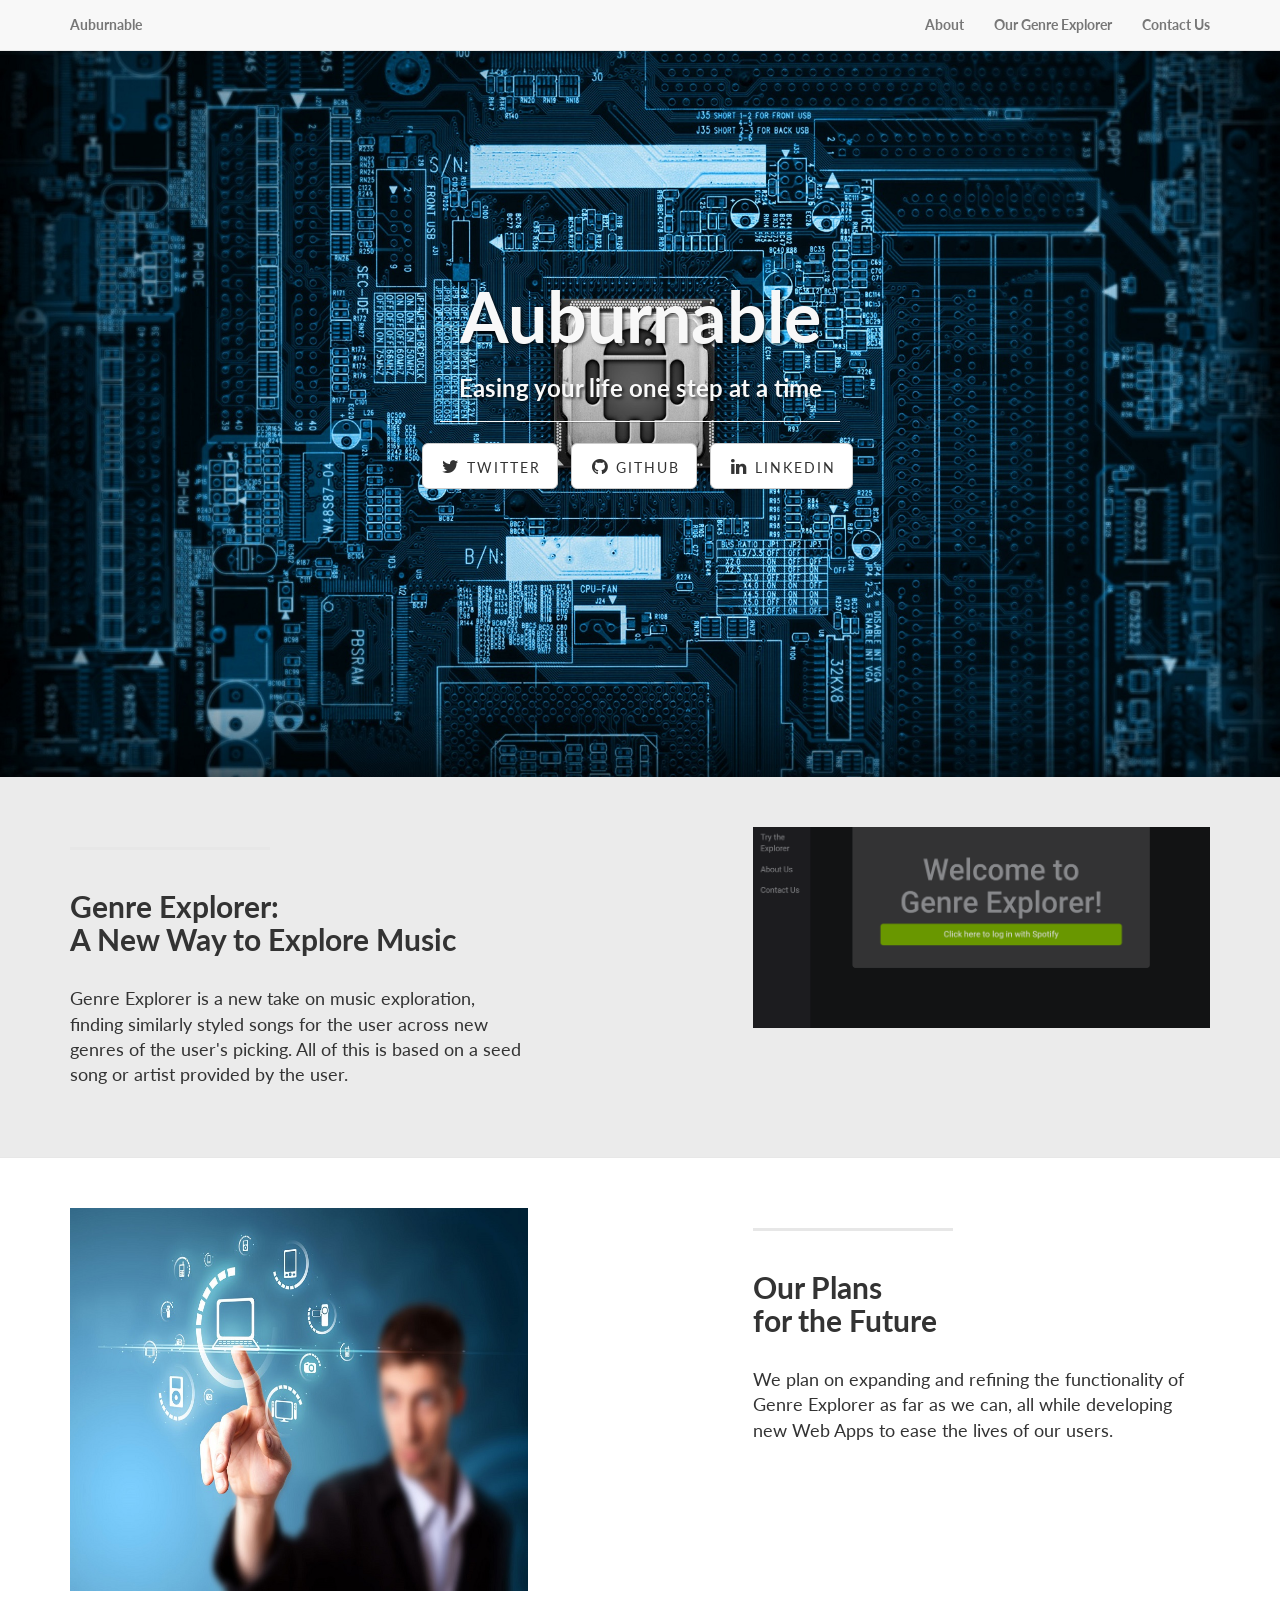
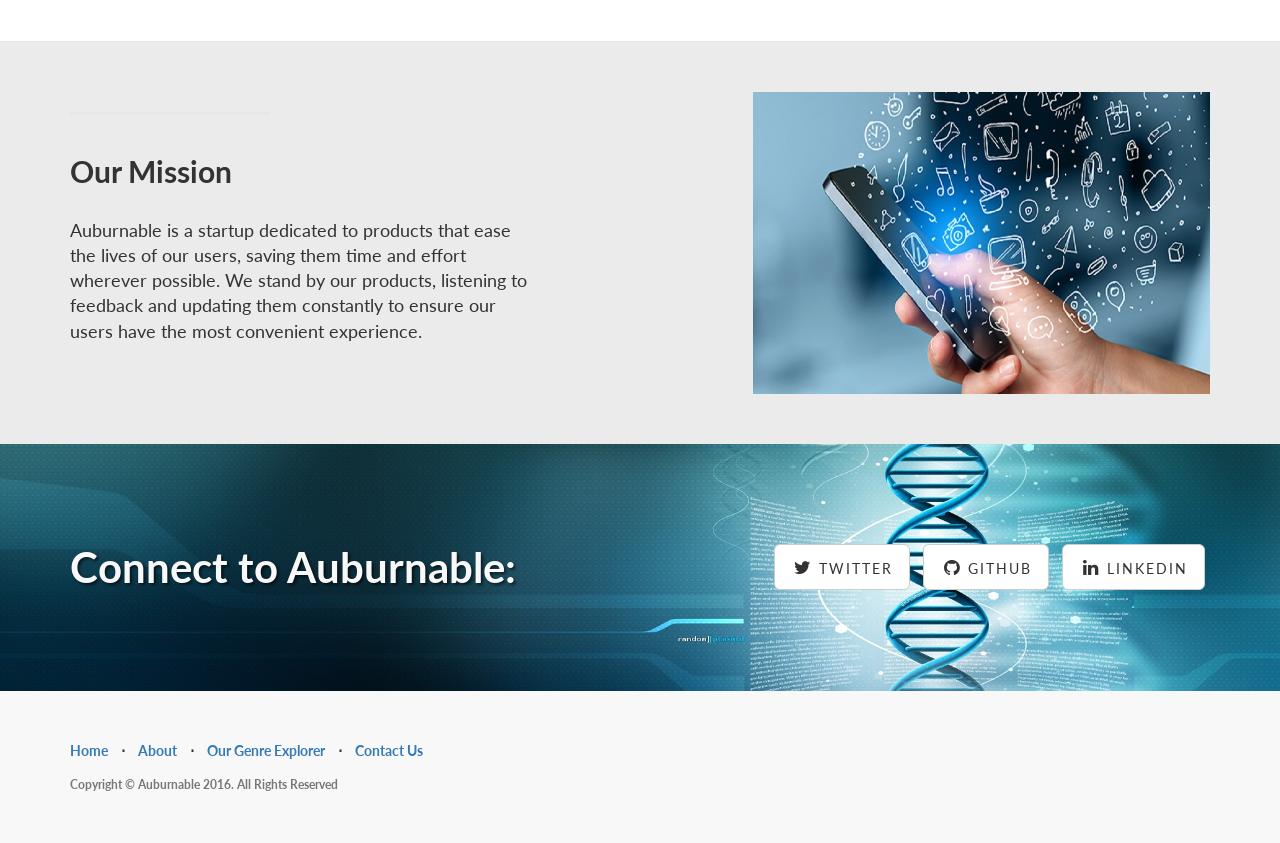
<file: public/index.html>
<!DOCTYPE html>
<html lang="en">

<head>

    <meta charset="utf-8">
    <meta http-equiv="X-UA-Compatible" content="IE=edge">
    <meta name="viewport" content="width=device-width, initial-scale=1">
    <meta name="description" content="">
    <meta name="author" content="">

    <title>Auburnable - Easing your life one step at a time</title>

    <!-- Bootstrap Core CSS -->
    <link href="css/bootstrap.min.css" rel="stylesheet">

    <!-- Custom CSS -->
    <link href="css/landing-page.css" rel="stylesheet">

    <!-- Custom Fonts -->
    <link href="font-awesome/css/font-awesome.min.css" rel="stylesheet" type="text/css">
    <link href="https://fonts.googleapis.com/css?family=Lato:300,400,700,300italic,400italic,700italic" rel="stylesheet" type="text/css">

    <!-- HTML5 Shim and Respond.js IE8 support of HTML5 elements and media queries -->
    <!-- WARNING: Respond.js doesn't work if you view the page via file:// -->
    <!--[if lt IE 9]>
        <script src="https://oss.maxcdn.com/libs/html5shiv/3.7.0/html5shiv.js"></script>
        <script src="https://oss.maxcdn.com/libs/respond.js/1.4.2/respond.min.js"></script>
    <![endif]-->

</head>

<body>

    <!-- Navigation -->
    <nav class="navbar navbar-default navbar-fixed-top topnav" role="navigation">
        <div class="container topnav">
            <!-- Brand and toggle get grouped for better mobile display -->
            <div class="navbar-header">
                <button type="button" class="navbar-toggle" data-toggle="collapse" data-target="#bs-example-navbar-collapse-1">
                    <span class="sr-only">Toggle navigation</span>
                    <span class="icon-bar"></span>
                    <span class="icon-bar"></span>
                    <span class="icon-bar"></span>
                </button>
                <a class="navbar-brand topnav" href="index.html">Auburnable</a>
            </div>
            <!-- Collect the nav links, forms, and other content for toggling -->
            <div class="collapse navbar-collapse" id="bs-example-navbar-collapse-1">
                <ul class="nav navbar-nav navbar-right">
                    <li>
                        <a href="about.html">About</a>
                    </li>
                    <li>
                        <a href="genreexplorer.html">Our Genre Explorer</a>
                    </li>
                    <li>
                        <a href="contact.html">Contact Us</a>
                    </li>
                </ul>
            </div>
            <!-- /.navbar-collapse -->
        </div>
        <!-- /.container -->
    </nav>


    <!-- Header -->
    <a name="about"></a>
    <div class="intro-header">
        <div class="container">

            <div class="row">
                <div class="col-lg-12">
                    <div class="intro-message">
                        <h1>Auburnable</h1>
                        <h3>Easing your life one step at a time</h3>
                        <hr class="intro-divider">
                        <ul class="list-inline intro-social-buttons">
                            <li>
                                <a href="https://twitter.com/auburnable" class="btn btn-default btn-lg"><i class="fa fa-twitter fa-fw"></i> <span class="network-name">Twitter</span></a>
                            </li>
                            <li>
                                <a href="https://github.com/Murad-Bummos/auburn" class="btn btn-default btn-lg"><i class="fa fa-github fa-fw"></i> <span class="network-name">Github</span></a>
                            </li>
                            <li>
                                <a href="#" class="btn btn-default btn-lg"><i class="fa fa-linkedin fa-fw"></i> <span class="network-name">Linkedin</span></a>
                            </li>
                        </ul>
                    </div>
                </div>
            </div>

        </div>
        <!-- /.container -->

    </div>
    <!-- /.intro-header -->

    <!-- Page Content -->

	<a  name="services"></a>
    <div class="content-section-a">

        <div class="container">
            <div class="row">
                <div class="col-lg-5 col-sm-6">
                    <hr class="section-heading-spacer">
                    <div class="clearfix"></div>
                    <h2 class="section-heading">Genre Explorer:<br>A New Way to Explore Music</h2>
                    <p class="lead">Genre Explorer is a new take on music exploration, finding similarly styled songs for the user across new genres of the user's picking. All of this is based on a seed song or artist provided by the user.</p>
                </div>
                <div class="col-lg-5 col-lg-offset-2 col-sm-6">
                    <img class="img-responsive" src="img/Welcome.png" alt="">
                </div>
            </div>

        </div>
        <!-- /.container -->

    </div>
    <!-- /.content-section-a -->

    <div class="content-section-b">

        <div class="container">

            <div class="row">
                <div class="col-lg-5 col-lg-offset-1 col-sm-push-6  col-sm-6">
                    <hr class="section-heading-spacer">
                    <div class="clearfix"></div>
                    <h2 class="section-heading">Our Plans<br>for the Future</h2>
                    <p class="lead"> We plan on expanding and refining the functionality of Genre Explorer as far as we can, all while developing new Web Apps to ease the lives of our users.</p>
                </div>
                <div class="col-lg-5 col-sm-pull-6  col-sm-6">
                    <img class="img-responsive" src="img/tech.jpg" alt="">
                </div>
            </div>

        </div>
        <!-- /.container -->

    </div>
    <!-- /.content-section-b -->

    <div class="content-section-a">

        <div class="container">

            <div class="row">
                <div class="col-lg-5 col-sm-6">
                    <hr class="section-heading-spacer">
                    <div class="clearfix"></div>
                    <h2 class="section-heading">Our Mission</h2>
                    <p class="lead">Auburnable is a startup dedicated to products that ease the lives of our users, saving them time and effort wherever possible. We stand by our products, listening to feedback and updating them constantly to ensure our users have the most convenient experience.</p>
                </div>
                <div class="col-lg-5 col-lg-offset-2 col-sm-6">
                    <img class="img-responsive" src="img/tech3.jpg" alt="">
                </div>
            </div>

        </div>
        <!-- /.container -->

    </div>
    <!-- /.content-section-a -->

	<a  name="contact"></a>
    <div class="banner">

        <div class="container">
            
            <div class="row">
                <div class="col-lg-6">
                    <h2>Connect to Auburnable:</h2>
                </div>
                <div class="col-lg-6">
                    <ul class="list-inline banner-social-buttons">
                        <li>
                                <a href="https://twitter.com/auburnable" class="btn btn-default btn-lg"><i class="fa fa-twitter fa-fw"></i> <span class="network-name">Twitter</span></a>
                            </li>
                            <li>
                                <a href="https://github.com/Murad-Bummos/auburn" class="btn btn-default btn-lg"><i class="fa fa-github fa-fw"></i> <span class="network-name">Github</span></a>
                            </li>
                            <li>
                                <a href="#" class="btn btn-default btn-lg"><i class="fa fa-linkedin fa-fw"></i> <span class="network-name">Linkedin</span></a>
                            </li>
                    </ul>
                </div>
            </div>

        </div>
        <!-- /.container -->

    </div>

    <!-- /.banner -->

    <!-- Footer -->
    <footer>
        <div class="container">
            <div class="row">
                <div class="col-lg-12">
                    <ul class="list-inline">
                        <li>
                            <a href="index.html">Home</a>
                        </li>
                        <li class="footer-menu-divider">&sdot;</li>
                        <li>
                            <a href="about.html">About</a>
                        </li>
                        <li class="footer-menu-divider">&sdot;</li>
                        <li>
                            <a href="genreexplorer.html">Our Genre Explorer</a>
                        </li>
                        <li class="footer-menu-divider">&sdot;</li>
                        <li>
                            <a href="contact.html">Contact Us</a>
                        </li>
                    </ul>
                    <p class="copyright text-muted small">Copyright &copy; Auburnable 2016. All Rights Reserved</p>
                </div>
            </div>
        </div>
    </footer>

    <!-- jQuery -->
    <script src="js/jquery.js"></script>

    <!-- Bootstrap Core JavaScript -->
    <script src="js/bootstrap.min.js"></script>

</body>

</html>
</file>
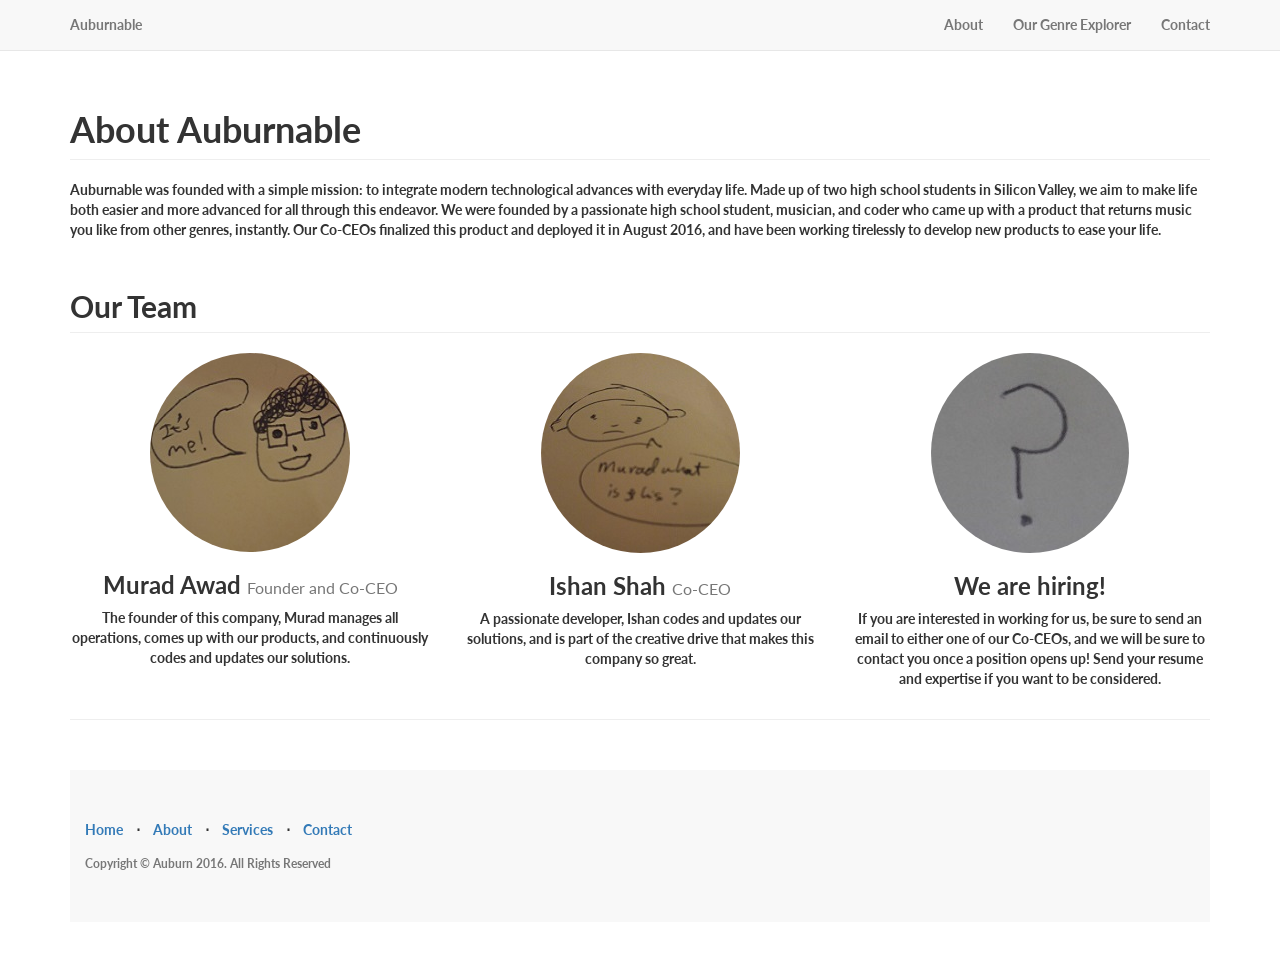
<file: about.html>
<!doctype html>
<html>
<head>
 <meta charset="utf-8">
    <meta http-equiv="X-UA-Compatible" content="IE=edge">
    <meta name="viewport" content="width=device-width, initial-scale=1">
    <meta name="description" content="">
    <meta name="author" content="">
  <title>Welcome to Genre Explorer!</title>
  <!-- Bootstrap Core CSS -->
  <link href="css/bootstrap.min.css" rel="stylesheet">

  <!-- Custom CSS -->
  <link href="css/landing-page.css" rel="stylesheet">
  <link rel="stylesheet" type="text/css" href="css/round-about.css">

  <!-- Custom Fonts -->
  <link href="font-awesome/css/font-awesome.min.css" rel="stylesheet" type="text/css">
  <link href="https://fonts.googleapis.com/css?family=Lato:300,400,700,300italic,400italic,700italic" rel="stylesheet" type="text/css">         
<script>
  (function(i,s,o,g,r,a,m){i['GoogleAnalyticsObject']=r;i[r]=i[r]||function(){
    (i[r].q=i[r].q||[]).push(arguments)},i[r].l=1*new Date();a=s.createElement(o),
    m=s.getElementsByTagName(o)[0];a.async=1;a.src=g;m.parentNode.insertBefore(a,m)
  })(window,document,'script','https://www.google-analytics.com/analytics.js','ga');

  ga('create', 'UA-82227201-1', 'auto');
  ga('send', 'pageview');

</script>
</head>

<body>

    <!-- Navigation -->
    <nav class="navbar navbar-default navbar-fixed-top topnav" role="navigation">
        <div class="container topnav">
            <!-- Brand and toggle get grouped for better mobile display -->
            <div class="navbar-header">
                <button type="button" class="navbar-toggle" data-toggle="collapse" data-target="#bs-example-navbar-collapse-1">
                    <span class="sr-only">Toggle navigation</span>
                    <span class="icon-bar"></span>
                    <span class="icon-bar"></span>
                    <span class="icon-bar"></span>
                </button>
                <a class="navbar-brand topnav" href="index.html">Auburnable</a>
            </div>
            <!-- Collect the nav links, forms, and other content for toggling -->
            <div class="collapse navbar-collapse" id="bs-example-navbar-collapse-1">
                <ul class="nav navbar-nav navbar-right">
                    <li>
                        <a href="about.html">About</a>
                    </li>
                    <li>
                        <a href="#services">Our Genre Explorer</a>
                    </li>
                    <li>
                        <a href="#contact">Contact</a>
                    </li>
                </ul>
            </div>
            <!-- /.navbar-collapse -->
        </div>
        <!-- /.container -->
    </nav>


    <!-- Header -->
      <!-- Page Content -->
    <div class="container">

        <!-- Introduction Row -->
        <div class="row">
            <div class="col-lg-12">
                <h1 class="page-header">About Auburnable
                </h1>
                <p>Auburnable was founded with a simple mission: to integrate modern technological advances with everyday life. Made up of two high school students in Silicon Valley, we aim to make life both easier and more advanced for all through this endeavor. We were founded by a passionate high school student, musician, and coder who came up with a product that returns music you like from other genres, instantly. Our Co-CEOs finalized this product and deployed it in August 2016, and have been working tirelessly to develop new products to ease your life.</p>
            </div>
        </div>

        <!-- Team Members Row -->
        <div class="row">
            <div class="col-lg-12">
                <h2 class="page-header">Our Team</h2>
            </div>
            <div class="col-lg-4 col-sm-6 text-center">
                <img class="img-circle img-responsive img-center" src="img/muradwhy.jpg" alt="">
                <h3>Murad Awad
                    <small>Founder and Co-CEO</small>
                </h3>
                <p>The founder of this company, Murad manages all operations, comes up with our products, and continuously codes and updates our solutions.</p>
            </div>
            <div class="col-lg-4 col-sm-6 text-center">
                <img class="img-circle img-responsive img-center" src="img/ishanwhy.jpg" alt="">
                <h3>Ishan Shah
                    <small>Co-CEO</small>
                </h3>
                <p>A passionate developer, Ishan codes and updates our solutions, and is part of the creative drive that makes this company so great.</p>
            </div>
            <div class="col-lg-4 col-sm-6 text-center">
                <img class="img-circle img-responsive img-center" src="img/Who.jpg" alt="">
                <h3>We are hiring!
                </h3>
                <p>If you are interested in working for us, be sure to send an email to either one of our Co-CEOs, and we will be sure to contact you once a position opens up! Send your resume and expertise if you want to be considered.</p>
            </div>
        </div>

        <hr>

        <!-- Footer -->
         <footer>
        <div class="container">
            <div class="row">
                <div class="col-lg-12">
                    <ul class="list-inline">
                        <li>
                            <a href="#">Home</a>
                        </li>
                        <li class="footer-menu-divider">&sdot;</li>
                        <li>
                            <a href="#about">About</a>
                        </li>
                        <li class="footer-menu-divider">&sdot;</li>
                        <li>
                            <a href="#services">Services</a>
                        </li>
                        <li class="footer-menu-divider">&sdot;</li>
                        <li>
                            <a href="#contact">Contact</a>
                        </li>
                    </ul>
                    <p class="copyright text-muted small">Copyright &copy; Auburn 2016. All Rights Reserved</p>
                </div>
            </div>
        </div>
    </footer>

    </div>
    <!-- /.container -->

    <!-- jQuery -->
    <script src="js/jquery.js"></script>

    <!-- Bootstrap Core JavaScript -->
    <script src="js/bootstrap.min.js"></script>

</body>

</html>
</file>
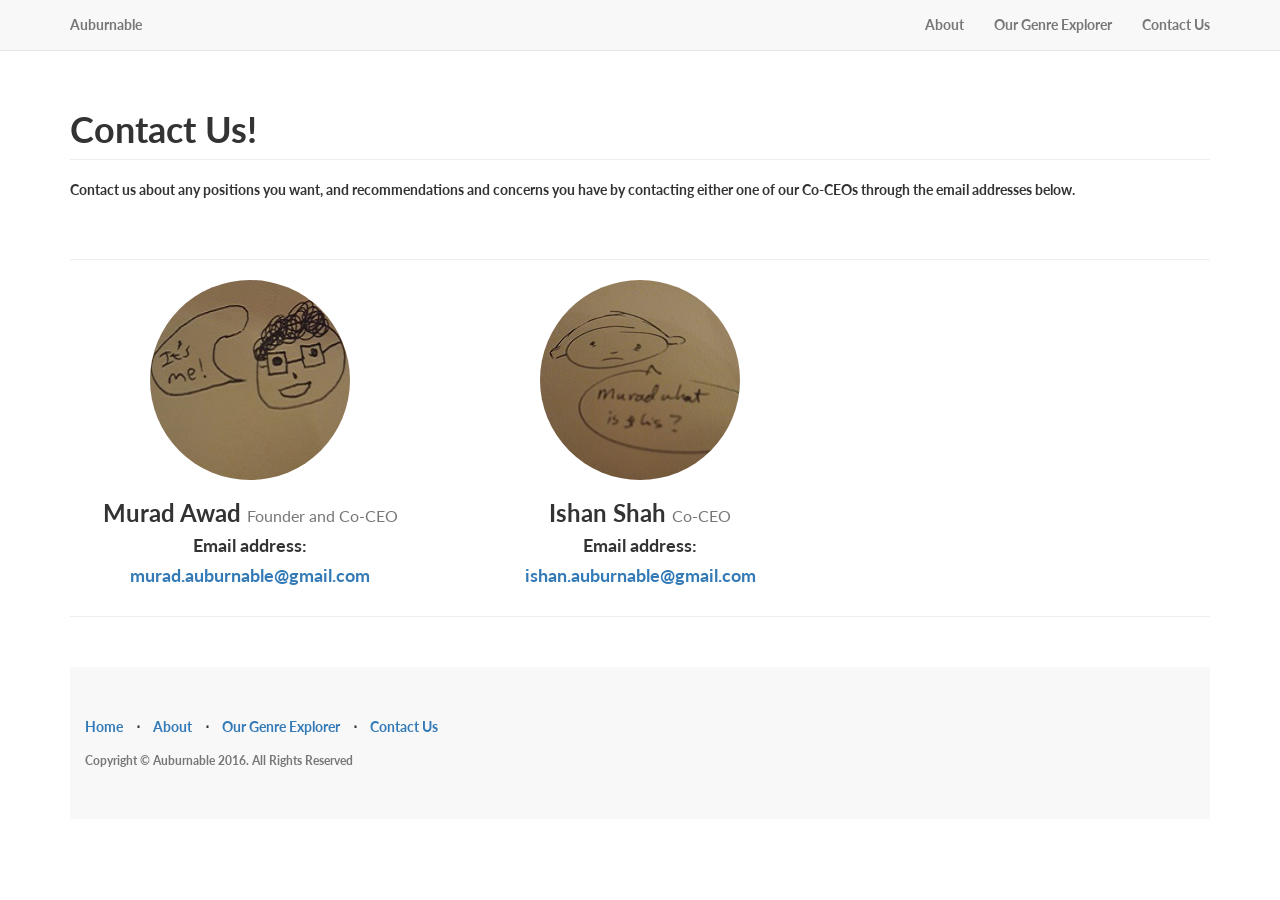
<file: public/contact.html>
<!doctype html>
<html>
<head>
 <meta charset="utf-8">
    <meta http-equiv="X-UA-Compatible" content="IE=edge">
    <meta name="viewport" content="width=device-width, initial-scale=1">
  <title>Welcome to Genre Explorer!</title>
  <!-- Bootstrap Core CSS -->
  <link href="css/bootstrap.min.css" rel="stylesheet">

  <!-- Custom CSS -->
  <link href="css/landing-page.css" rel="stylesheet">
  <link rel="stylesheet" type="text/css" href="css/round-about.css">

  <!-- Custom Fonts -->
  <link href="font-awesome/css/font-awesome.min.css" rel="stylesheet" type="text/css">
  <link href="https://fonts.googleapis.com/css?family=Lato:300,400,700,300italic,400italic,700italic" rel="stylesheet" type="text/css">         
<script>
  (function(i,s,o,g,r,a,m){i['GoogleAnalyticsObject']=r;i[r]=i[r]||function(){
    (i[r].q=i[r].q||[]).push(arguments)},i[r].l=1*new Date();a=s.createElement(o),
    m=s.getElementsByTagName(o)[0];a.async=1;a.src=g;m.parentNode.insertBefore(a,m)
  })(window,document,'script','https://www.google-analytics.com/analytics.js','ga');

  ga('create', 'UA-82227201-1', 'auto');
  ga('send', 'pageview');

</script>
</head>

<body>

   <!-- Navigation -->
    <nav class="navbar navbar-default navbar-fixed-top topnav" role="navigation">
        <div class="container topnav">
            <!-- Brand and toggle get grouped for better mobile display -->
            <div class="navbar-header">
                <button type="button" class="navbar-toggle" data-toggle="collapse" data-target="#bs-example-navbar-collapse-1">
                    <span class="sr-only">Toggle navigation</span>
                    <span class="icon-bar"></span>
                    <span class="icon-bar"></span>
                    <span class="icon-bar"></span>
                </button>
                <a class="navbar-brand topnav" href="index.html">Auburnable</a>
            </div>
            <!-- Collect the nav links, forms, and other content for toggling -->
            <div class="collapse navbar-collapse" id="bs-example-navbar-collapse-1">
                <ul class="nav navbar-nav navbar-right">
                    <li>
                        <a href="about.html">About</a>
                    </li>
                    <li>
                        <a href="genreexplorer.html">Our Genre Explorer</a>
                    </li>
                    <li>
                        <a href="contact.html">Contact Us</a>
                    </li>
                </ul>
            </div>
            <!-- /.navbar-collapse -->
        </div>
        <!-- /.container -->
    </nav>


    <!-- Header -->
      <!-- Page Content -->
    <div class="container">

        <!-- Introduction Row -->
        <div class="row">
            <div class="col-lg-12">
                <h1 class="page-header">Contact Us!
                </h1>
                <p>Contact us about any positions you want, and recommendations and concerns you have by contacting either one of our Co-CEOs through the email addresses below.</p>
            </div>
        </div>
        <!-- Team Members Row -->
        <div class="row">
            <div class="col-lg-12">
                <h2 class="page-header"></h2>
            </div>
            <div class="col-lg-4 col-sm-6 text-center">
                <img class="img-circle img-responsive img-center" src="img/muradwhy.jpg" alt="">
                <h3>Murad Awad
                    <small>Founder and Co-CEO</small>
                </h3>
                <h4>Email address:<h4> 
                <p><a href="mailto:murad.auburnable@gmail.com">murad.auburnable@gmail.com</a></p>
            </div>
            <div class="col-lg-4 col-sm-6 text-center">
                <img class="img-circle img-responsive img-center" src="img/ishanwhy.jpg" alt="">
                <h3>Ishan Shah
                    <small>Co-CEO</small>
                </h3>
                <h4>Email address:<h4>
                 <p><a href="mailto:ishan.auburnable@gmail.com">ishan.auburnable@gmail.com</a></p>
            </div>
            </div>

        <hr>

        <!-- Footer -->
         <footer>
        <div class="container">
            <div class="row">
                <div class="col-lg-12">
                    <ul class="list-inline">
                        <li>
                            <a href="index.html">Home</a>
                        </li>
                        <li class="footer-menu-divider">&sdot;</li>
                        <li>
                            <a href="about.html">About</a>
                        </li>
                        <li class="footer-menu-divider">&sdot;</li>
                        <li>
                            <a href="genreexplorer.html">Our Genre Explorer</a>
                        </li>
                        <li class="footer-menu-divider">&sdot;</li>
                        <li>
                            <a href="contact.html">Contact Us</a>
                        </li>
                    </ul>
                    <p class="copyright text-muted small">Copyright &copy; Auburnable 2016. All Rights Reserved</p>
                </div>
            </div>
        </div>
    </footer>
    </div>
    <!-- /.container -->

    <!-- jQuery -->
    <script src="js/jquery.js"></script>

    <!-- Bootstrap Core JavaScript -->
    <script src="js/bootstrap.min.js"></script>

</body>

</html>
</file>
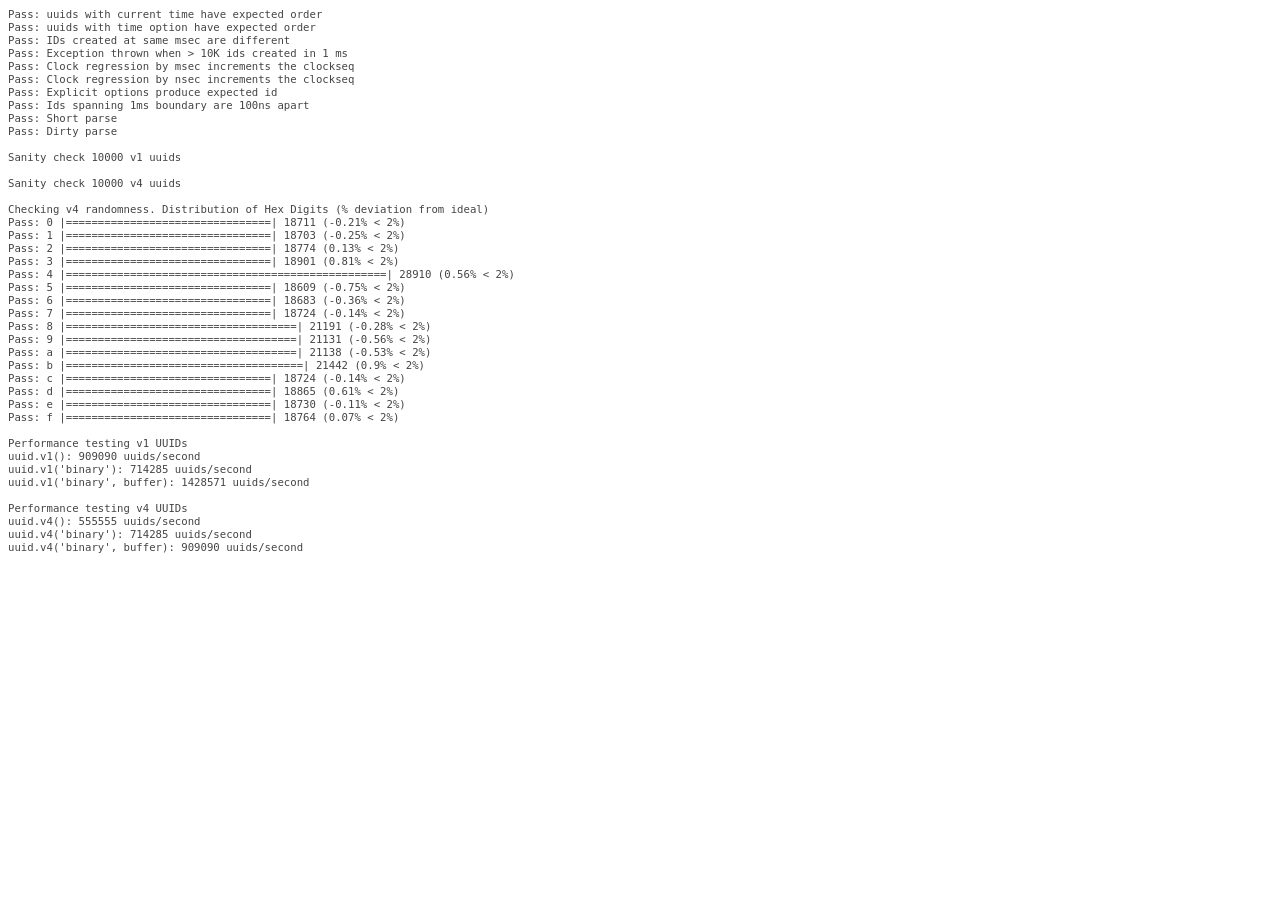
<file: node_modules/request/node_modules/node-uuid/test/test.html>
<html>
  <head>
    <style>
      div {
        font-family: monospace;
        font-size: 8pt;
      }
      div.log {color: #444;}
      div.warn {color: #550;}
      div.error {color: #800; font-weight: bold;}
    </style>
    <script src="../uuid.js"></script>
  </head>
  <body>
    <script src="./test.js"></script>
  </body>
</html>
</file>
<file: public/css/landing-page.css>
/*
 * Start Bootstrap - Landing Page (http://startbootstrap.com/)
 * Copyright 2013-2016 Start Bootstrap
 * Licensed under MIT (https://github.com/BlackrockDigital/startbootstrap/blob/gh-pages/LICENSE)
 */

body,
html {
    width: 100%;
    height: 100%;
}

body,
h1,
h2,
h3,
h4,
h5,
h6 {
    font-family: "Lato","Helvetica Neue",Helvetica,Arial,sans-serif;
    font-weight: 700;
}

.topnav {
    font-size: 14px; 
}

.lead {
    font-size: 18px;
    font-weight: 400;
}

.intro-header {
    padding-top: 50px; /* If you're making other pages, make sure there is 50px of padding to make sure the navbar doesn't overlap content! */
    padding-bottom: 50px;
    text-align: center;
    color: #f8f8f8;
    background: url(../img/intro.jpg) no-repeat center center;
    background-size: cover;
}

.intro-message {
    position: relative;
    padding-top: 20%;
    padding-bottom: 20%;
}

.intro-message > h1 {
    margin: 0;
    text-shadow: 2px 2px 3px rgba(0,0,0,0.6);
    font-size: 5em;
}

.intro-divider {
    width: 400px;
    border-top: 1px solid #f8f8f8;
    border-bottom: 1px solid rgba(0,0,0,0.2);
}

.intro-message > h3 {
    text-shadow: 2px 2px 3px rgba(0,0,0,0.6);
}

@media(max-width:767px) {
    .intro-message {
        padding-bottom: 15%;
    }

    .intro-message > h1 {
        font-size: 3em;
    }

    ul.intro-social-buttons > li {
        display: block;
        margin-bottom: 20px;
        padding: 0;
    }

    ul.intro-social-buttons > li:last-child {
        margin-bottom: 0;
    }

    .intro-divider {
        width: 100%;
    }
}

.network-name {
    text-transform: uppercase;
    font-size: 14px;
    font-weight: 400;
    letter-spacing: 2px;
}

.content-section-a {
    padding: 50px 0;
    background-color: #EBEBEB;
}

.content-section-b {
    padding: 50px 0;
    border-top: 1px solid #e7e7e7;
    border-bottom: 1px solid #e7e7e7;
}

.section-heading {
    margin-bottom: 30px;
}

.section-heading-spacer {
    float: left;
    width: 200px;
    border-top: 3px solid #e7e7e7;
}

.banner {
    padding: 100px 0;
    color: #f8f8f8;
    background: url(../img/banner.jpg) no-repeat center center;
    background-size: cover;
}

.banner h2 {
    margin: 0;
    text-shadow: 2px 2px 3px rgba(0,0,0,0.6);
    font-size: 3em;
}

.banner ul {
    margin-bottom: 0;
}

.banner-social-buttons {
    float: right;
    margin-top: 0;
}

@media(max-width:1199px) {
    ul.banner-social-buttons {
        float: left;
        margin-top: 15px;
    }
}

@media(max-width:767px) {
    .banner h2 {
        margin: 0;
        text-shadow: 2px 2px 3px rgba(0,0,0,0.6);
        font-size: 3em;
    }

    ul.banner-social-buttons > li {
        display: block;
        margin-bottom: 20px;
        padding: 0;
    }

    ul.banner-social-buttons > li:last-child {
        margin-bottom: 0;
    }
}

footer {
    padding: 50px 0;
    background-color: #f8f8f8;
}

p.copyright {
    margin: 15px 0 0;
}
</file>
<file: css/landing-page.css>
/*
 * Start Bootstrap - Landing Page (http://startbootstrap.com/)
 * Copyright 2013-2016 Start Bootstrap
 * Licensed under MIT (https://github.com/BlackrockDigital/startbootstrap/blob/gh-pages/LICENSE)
 */

body,
html {
    width: 100%;
    height: 100%;
}

body,
h1,
h2,
h3,
h4,
h5,
h6 {
    font-family: "Lato","Helvetica Neue",Helvetica,Arial,sans-serif;
    font-weight: 700;
}

.topnav {
    font-size: 14px; 
}

.lead {
    font-size: 18px;
    font-weight: 400;
}

.intro-header {
    padding-top: 50px; /* If you're making other pages, make sure there is 50px of padding to make sure the navbar doesn't overlap content! */
    padding-bottom: 50px;
    text-align: center;
    color: #f8f8f8;
    background: url(../img/intro-bg.jpg) no-repeat center center;
    background-size: cover;
}

.intro-message {
    position: relative;
    padding-top: 20%;
    padding-bottom: 20%;
}

.intro-message > h1 {
    margin: 0;
    text-shadow: 2px 2px 3px rgba(0,0,0,0.6);
    font-size: 5em;
}

.intro-divider {
    width: 400px;
    border-top: 1px solid #f8f8f8;
    border-bottom: 1px solid rgba(0,0,0,0.2);
}

.intro-message > h3 {
    text-shadow: 2px 2px 3px rgba(0,0,0,0.6);
}

@media(max-width:767px) {
    .intro-message {
        padding-bottom: 15%;
    }

    .intro-message > h1 {
        font-size: 3em;
    }

    ul.intro-social-buttons > li {
        display: block;
        margin-bottom: 20px;
        padding: 0;
    }

    ul.intro-social-buttons > li:last-child {
        margin-bottom: 0;
    }

    .intro-divider {
        width: 100%;
    }
}

.network-name {
    text-transform: uppercase;
    font-size: 14px;
    font-weight: 400;
    letter-spacing: 2px;
}

.content-section-a {
    padding: 50px 0;
    background-color: #f8f8f8;
}

.content-section-b {
    padding: 50px 0;
    border-top: 1px solid #e7e7e7;
    border-bottom: 1px solid #e7e7e7;
}

.section-heading {
    margin-bottom: 30px;
}

.section-heading-spacer {
    float: left;
    width: 200px;
    border-top: 3px solid #e7e7e7;
}

.banner {
    padding: 100px 0;
    color: #f8f8f8;
    background: url(../img/banner-bg.jpg) no-repeat center center;
    background-size: cover;
}

.banner h2 {
    margin: 0;
    text-shadow: 2px 2px 3px rgba(0,0,0,0.6);
    font-size: 3em;
}

.banner ul {
    margin-bottom: 0;
}

.banner-social-buttons {
    float: right;
    margin-top: 0;
}

@media(max-width:1199px) {
    ul.banner-social-buttons {
        float: left;
        margin-top: 15px;
    }
}

@media(max-width:767px) {
    .banner h2 {
        margin: 0;
        text-shadow: 2px 2px 3px rgba(0,0,0,0.6);
        font-size: 3em;
    }

    ul.banner-social-buttons > li {
        display: block;
        margin-bottom: 20px;
        padding: 0;
    }

    ul.banner-social-buttons > li:last-child {
        margin-bottom: 0;
    }
}

footer {
    padding: 50px 0;
    background-color: #f8f8f8;
}

p.copyright {
    margin: 15px 0 0;
}
</file>
<file: css/round-about.css>
/*!
 * Start Bootstrap - Round About (http://startbootstrap.com/)
 * Copyright 2013-2016 Start Bootstrap
 * Licensed under MIT (https://github.com/BlackrockDigital/startbootstrap/blob/gh-pages/LICENSE)
 */

body {
    padding-top: 70px; /* Required padding for .navbar-fixed-top. Remove if using .navbar-static-top. Change if height of navigation changes. */
}

.img-center {
	margin: 0 auto;
}

footer {
    margin: 50px 0;
}
</file>
<file: public/css/round-about.css>
/*!
 * Start Bootstrap - Round About (http://startbootstrap.com/)
 * Copyright 2013-2016 Start Bootstrap
 * Licensed under MIT (https://github.com/BlackrockDigital/startbootstrap/blob/gh-pages/LICENSE)
 */

body {
    padding-top: 70px; /* Required padding for .navbar-fixed-top. Remove if using .navbar-static-top. Change if height of navigation changes. */
}

.img-center {
	margin: 0 auto;
}

footer {
    margin: 50px 0;
}
</file>
